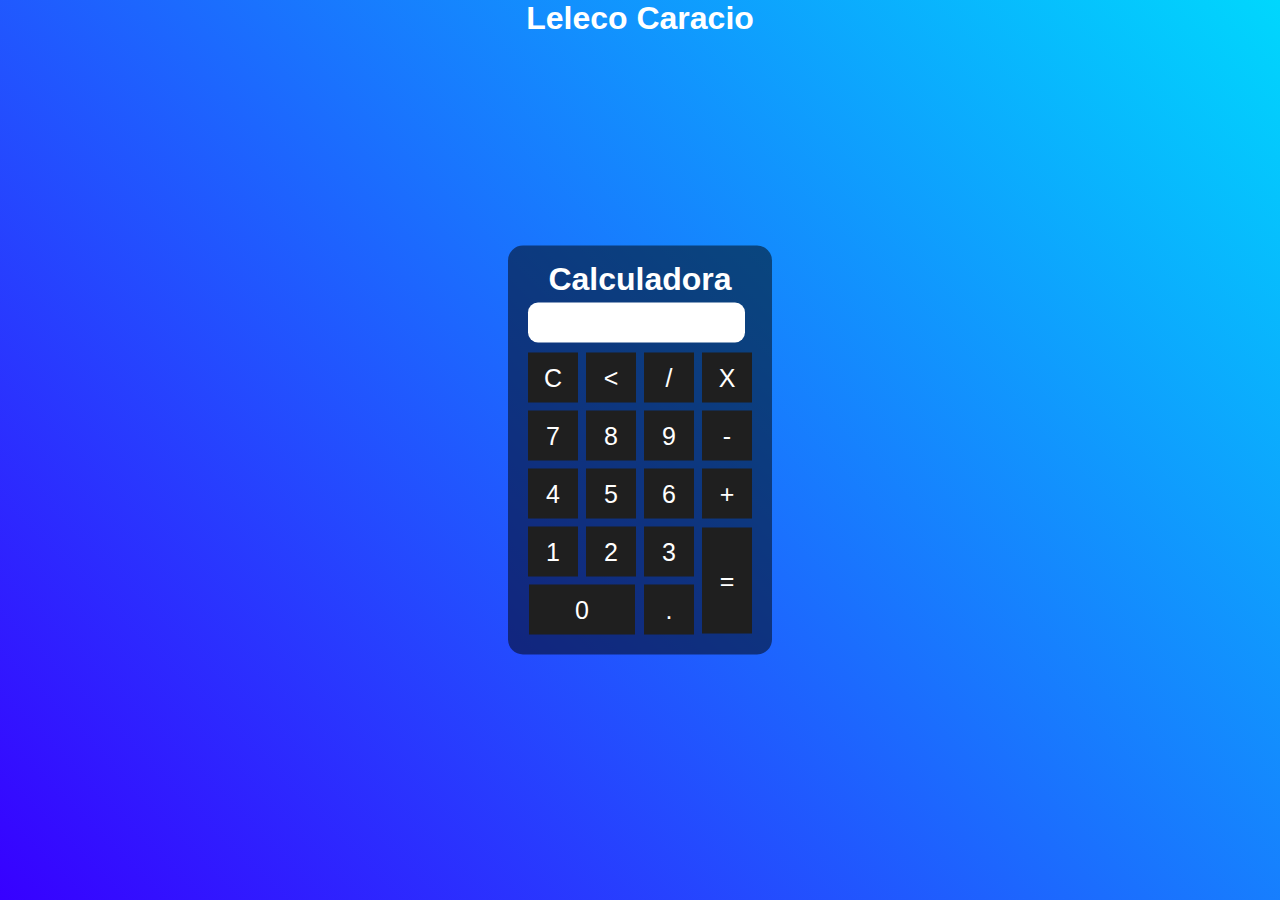
<file: calculadora.html>
<!DOCTYPE html>
<html lang="pt">
<head>
    <meta charset="UTF-8">
    <meta http-equiv="X-UA-Compatible" content="IE=edge">
    <meta name="viewport" content="width=device-width, initial-scale=1.0">
    <title>Calculadora </title>

    <style>
        *{
            margin: 0;
            padding: 0;
       }
       .fundo {
           background-image: linear-gradient(45deg,rgb(55, 0, 255), rgb(0, 215, 253));
           height: 100vh;
           color: white;
           font-family: Arial, Helvetica, sans-serif;
           text-align: center;
       }
       .calculadora {
           position: absolute;
           background-color: rgba(0, 0, 0, 0.5);
           top: 50%;
           left: 50%;
           transform: translate(-50%, -50%);
           border-radius: 15px;
           padding: 15px;
       }
       .botao {
           width: 50px;
           height: 50px;
           font-size: 25px;
           cursor: pointer;
           background-color: rgb(31,31,31);
           border: none;
           color: #ffffff;
           margin: 3px;

        
       }
       .botao:hover {
          background-color: black;
       }

       #resultado {
           width: 207px;
           background-color: white;
           height: 30px;
           margin: 5px;
           font-size: 25px;
           color: black;
           text-align: right;
           padding: 5px;
           border-radius: 10px;
       }
    </style>

</head>
<body>
    <div class="fundo">
        <h1>Leleco Caracio</h1>
        <div class="calculadora">
            <h1>Calculadora</h1>
            <p id="resultado"></p>
            <table>
                <tr>
                    <td><button class="botao"onclick="clean()">C</button></td>
                    <td><button class="botao"onclick="back()"><</button></td>
                    <td><button class="botao"onclick="insert('/')">/</button></td>
                    <td><button class="botao"onclick="insert('*')">X</button></td>
                </tr>
                <tr>
                    <td><button class="botao"onclick="insert('7')">7</button></td>
                    <td><button class="botao"onclick="insert('8')">8</button></td>
                    <td><button class="botao"onclick="insert('9')">9</button></td>
                    <td><button class="botao"onclick="insert('-')">-</button></td>
                </tr>
                <tr>
                    <td><button class="botao"onclick="insert('4')">4</button></td>
                    <td><button class="botao"onclick="insert('5')">5</button></td>
                    <td><button class="botao"onclick="insert('6')">6</button></td>
                    <td><button class="botao"onclick="insert('+')">+</button></td>
                </tr>
                <tr>
                    <td><button class="botao"onclick="insert('1')">1</button></td>
                    <td><button class="botao"onclick="insert('2')">2</button></td>
                    <td><button class="botao"onclick="insert('3')">3</button></td>
                    <td rowspan="2"><button class="botao" style="height: 106px;"onclick="calcular()">=</button></td>
                </tr>
                <tr>
                    <td colspan="2"><button class="botao" style="width: 106px;"onclick="insert('0')">0</button></td>
                    <td><button class="botao"onclick="insert('.')">.</button></td>
                </tr>
            </table>
        </div>
    </div>
</body>
</html>

<script>

function insert(num) {
        var numero = resultado.innerHTML;
        resultado.innerHTML = numero + num;
        }

function clean() {
        resultado.innerHTML = "";
}

function back() {
    var resultado = document.getElementById('resultado').innerHTML;
    document.getElementById('resultado').innerHTML = resultado.substring(0, resultado.length -1);
}

function calcular(){
    var resultado = document.getElementById('resultado').innerHTML;
    if(resultado)
    {
        document.getElementById('resultado').innerHTML = eval(resultado);
    }
    else
    {
        document.getElementById('resultado').innerHTML = "Nada..."
    }
}

</script>
</file>
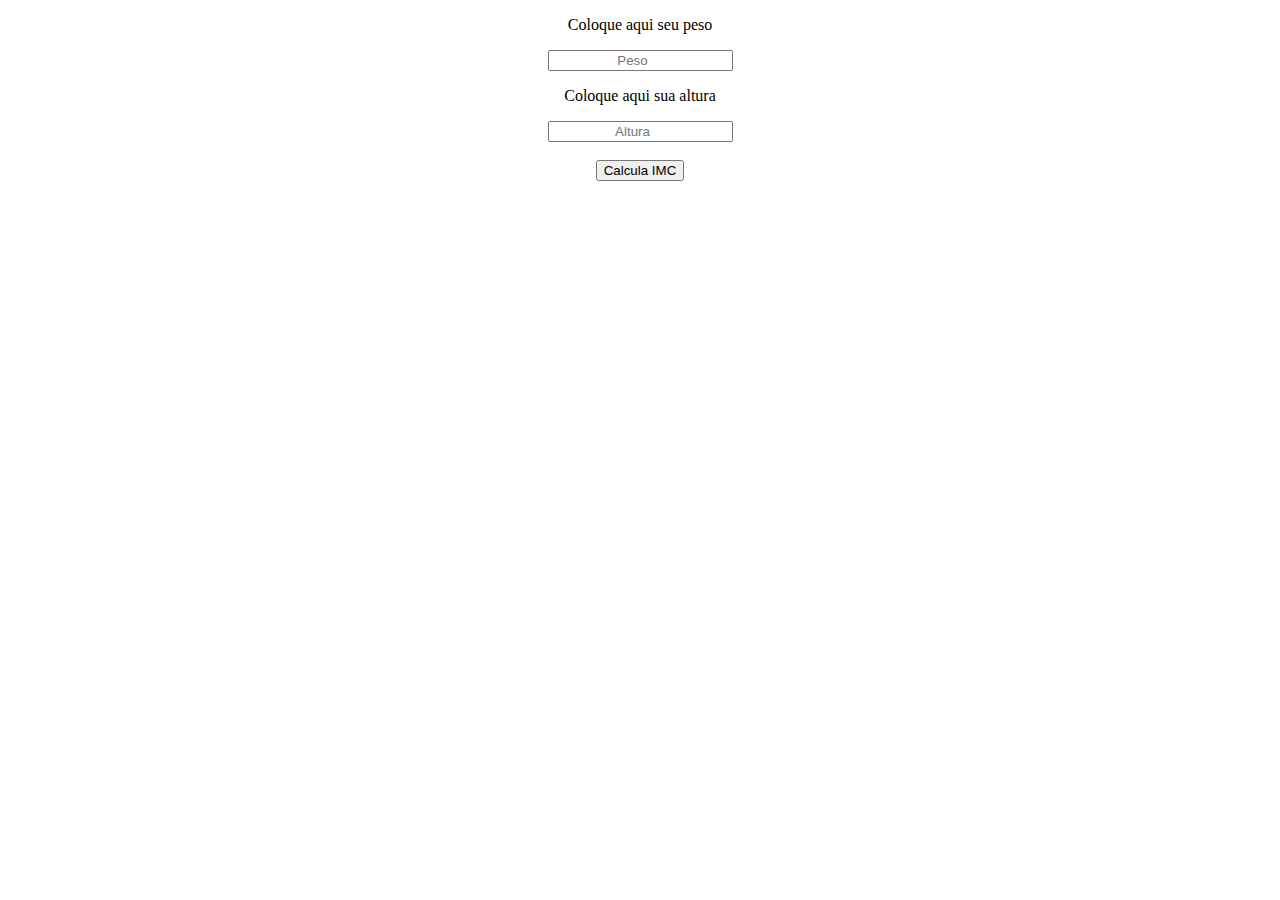
<file: peso.html>
<!DOCTYPE html>
<html lang="en">
<head>
    <meta charset="UTF-8">
    <meta http-equiv="X-UA-Compatible" content="IE=edge">
    <meta name="viewport" content="width=device-width, initial-scale=1.0">
    <title>Document</title>
    <style>
        *{
            text-align: center;
        }

    </style>
</head>
<body>
    <p>Coloque aqui seu peso</p>
    <input id="peso" type="number" placeholder="Peso">
    <p>Coloque aqui sua altura</p>
    <input id="altura" type="number" placeholder="Altura"><br><br>
    <button onclick="calculaIMC()">Calcula IMC</button>
<br><br>
    <div id="resultado_IMC"></div>
    <div id="resultado_peso"></div>

</body>
</html>

<script>
    function calculaIMC() {
        var altura1 = altura.value;
        var peso1 = peso.value;
        var resultado = (peso1/(altura1*altura1)).toFixed(2);
        resultado_IMC.innerHTML = `Seu imC é de <b>${Number(resultado)}<b>.`;

        if (resultado <= 18.5)
            {resultado_peso.innerHTML = `Você está abaixo do peso.`}
        else if (resultado <= 24.9)
            {resultado_peso.innerHTML = `Você está em seu peso normal.`}
        else if (resultado <= 29.9)
            {resultado_peso.innerHTML = `Você está com sobrepeso.`}
        else if (resultado <= 34.9)
            {resultado_peso.innerHTML = `Você está com Obesidade Grau I.`}
        else if (resultado <= 39.9)
            {resultado_peso.innerHTML = `Você está com Obesidade Graus II.`}  
        else if (resultado >= 40)
            {resultado_peso.innerHTML = `Você está com Obesidade Grau III ou Mórbida.`}
    }



</script>
</file>
